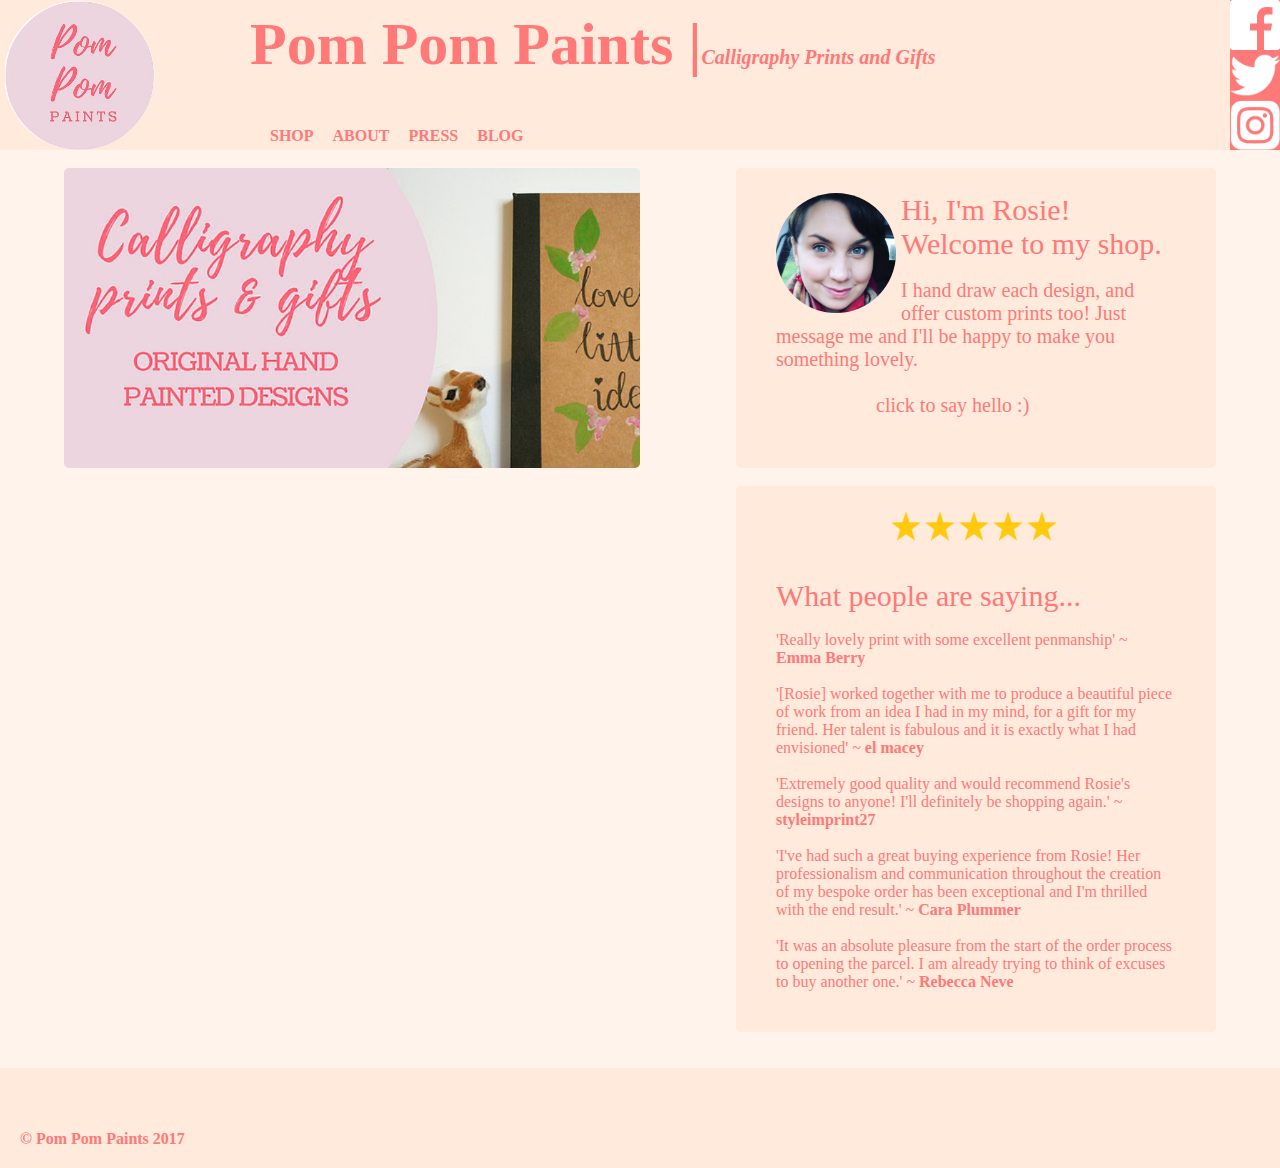
<file: index.html>
<html>

<head>
	<title>Pom Pom Paints</title>
	<link rel="stylesheet" type="text/css" href="style.css">
	<link href="https://fonts.googleapis.com/css?family=Open+Sans" rel="stylesheet"> 
	<meta charset="UTF-8">
	<meta name="description" content="Pom Pom Paints - Watercolours and Calligraphy">
	<meta name="keywords" content="painting, calligraphy, watercolour, gifts">
	<meta name="author" content="Pom Pom Paints">
	<meta name="viewport" content="width=device-width, initial-scale=1.0">
</head>

<body>

<header>
	<div class="logo"><img style="width: 150px; display: block; margin: auto" src="logo2.jpg"></div>
	
	<div class="social">
	<a href="https://www.facebook.com/pompompaints"><img src="fb.png" style="width: 50px;"></a>
	<br>
	<a href="https://twitter.com/rosierebeccapom"><img src="twitter.png" style="width: 50px;"></a>
	<br>
	<a href="https://www.instagram.com/rosierebeccapom/"><img src="insta.png" style="width: 50px;"></a>
	</div>
	
	<div class="head">Pom Pom Paints |<span style="font-size: 20px; font-style: italic">Calligraphy Prints and Gifts</span></div>
	
	<nav>
	<ul>
		<li><a href="https://www.etsy.com/uk/shop/PomPomPaints">SHOP</a></li>
		<li><a href="about.html">ABOUT</a></li>
		<li><a href="press.html">PRESS</a></li>
		<li><a href="https://pompompaints.wordpress.com/">BLOG</a></li>
	</ul>
	</div>
</header>

<div style="clear: both;"></div>

<div id="container">
<br>

<div class="banner" style="background-size: cover; background-image: url('banner.jpg')"><img name ="slide"></div>

<div class="feature">
	<img src="self.png" style="float: left; width: 30%; border-radius: 90px; margin-right: 5px">
	<span style="font-size: 30px;">Hi, I'm Rosie!<br>Welcome to my shop.</span>
	<br><br>
	<span style="font-size: 20px">
	I hand draw each design, and offer custom prints too! Just message me and I'll be happy to make you something lovely.
	<br><br>
	<div style="width: 200px; margin: auto">
		<a href="mailto:rosiemitchell@outlook.com">click to say hello :)</a>
	</div>
	</span>
</div>

<div style="clear: both;"></div>

<br>

<div id="etsy" style="float: left">
<script type='text/javascript' src='https://www.etsy.com/assets/js/etsy_mini_shop.js'></script><script type='text/javascript'>new Etsy.Mini(13611774,'gallery',4,3,0,'https://www.etsy.com');</script>
</div>

<div id="etsymob" style="width: 200px; margin-left: 70px; display: none;">
<script type='text/javascript' src='https://www.etsy.com/assets/js/etsy_mini_shop.js'></script><script type='text/javascript'>new Etsy.Mini(13611774,'thumbnail',4,3,0,'https://www.etsy.com');</script>
</div>

<div id="etsymed" style="display: none;">
<script type='text/javascript' src='https://www.etsy.com/assets/js/etsy_mini_shop.js'></script><script type='text/javascript'>new Etsy.Mini(13611774,'gallery',3,3,0,'https://www.etsy.com');</script>
</div>

<div id="etsysml" style="display: none;">
<script type='text/javascript' src='https://www.etsy.com/assets/js/etsy_mini_shop.js'></script><script type='text/javascript'>new Etsy.Mini(13611774,'gallery',2,3,0,'https://www.etsy.com');</script>
</div>

<div id="etsyxsml" style="display: none;">
<script type='text/javascript' src='https://www.etsy.com/assets/js/etsy_mini_shop.js'></script><script type='text/javascript'>new Etsy.Mini(13611774,'gallery',1,5,0,'https://www.etsy.com');</script>
</div>

<div class="reviews">
	<div id="stars" style="width: 170px; margin: auto">
		<img src="star.png" style="width: 30px;">
		<img src="star.png" style="width: 30px;">
		<img src="star.png" style="width: 30px;">
		<img src="star.png" style="width: 30px;">
		<img src="star.png" style="width: 30px;">
	</div>
<br>
<p><span style="font-size: 30px;">What people are saying...</span>
<br><br>
'Really lovely print with some excellent penmanship' ~ <strong>Emma Berry</strong>
<br><br>
'[Rosie] worked together with me to produce a beautiful piece of work from an idea I had in my mind, for a gift for my friend. Her talent is fabulous and it is exactly what I had envisioned' ~ <strong>el macey</strong>
<br><br>
'Extremely good quality and would recommend Rosie's designs to anyone! I'll definitely be shopping again.' ~ <strong>styleimprint27</strong>
<br><br>
'I've had such a great buying experience from Rosie! Her professionalism and communication throughout the creation of my bespoke order has been exceptional and I'm thrilled with the end result.' ~ <strong>Cara Plummer</strong>
<br><br>
'It was an absolute pleasure from the start of the order process to opening the parcel. I am already trying to think of excuses to buy another one.' ~ <strong>Rebecca Neve</strong></p>
</div>

<div style="clear: both;"></div>
<br><br>

</div>

<footer>
<div style="position: absolute; left: 20px; bottom: 20px">&copy; Pom Pom Paints 2017</div>
</footer>

<script>
var i = 0; // starting point
var images = [];
var time = 3000;

images[0] = "image1.jpg"
images[1] = "image2.jpg"
images[2] = "image3.jpg"
images[3] = "image4.jpg"

function changeImg() {
document.slide.src = images[i];
	if (i < images.length -1) {
	i++;
	}
	else {i = 0;}
	
	setTimeout("changeImg()",time);
}
</script>

</body>

</html>
</file>
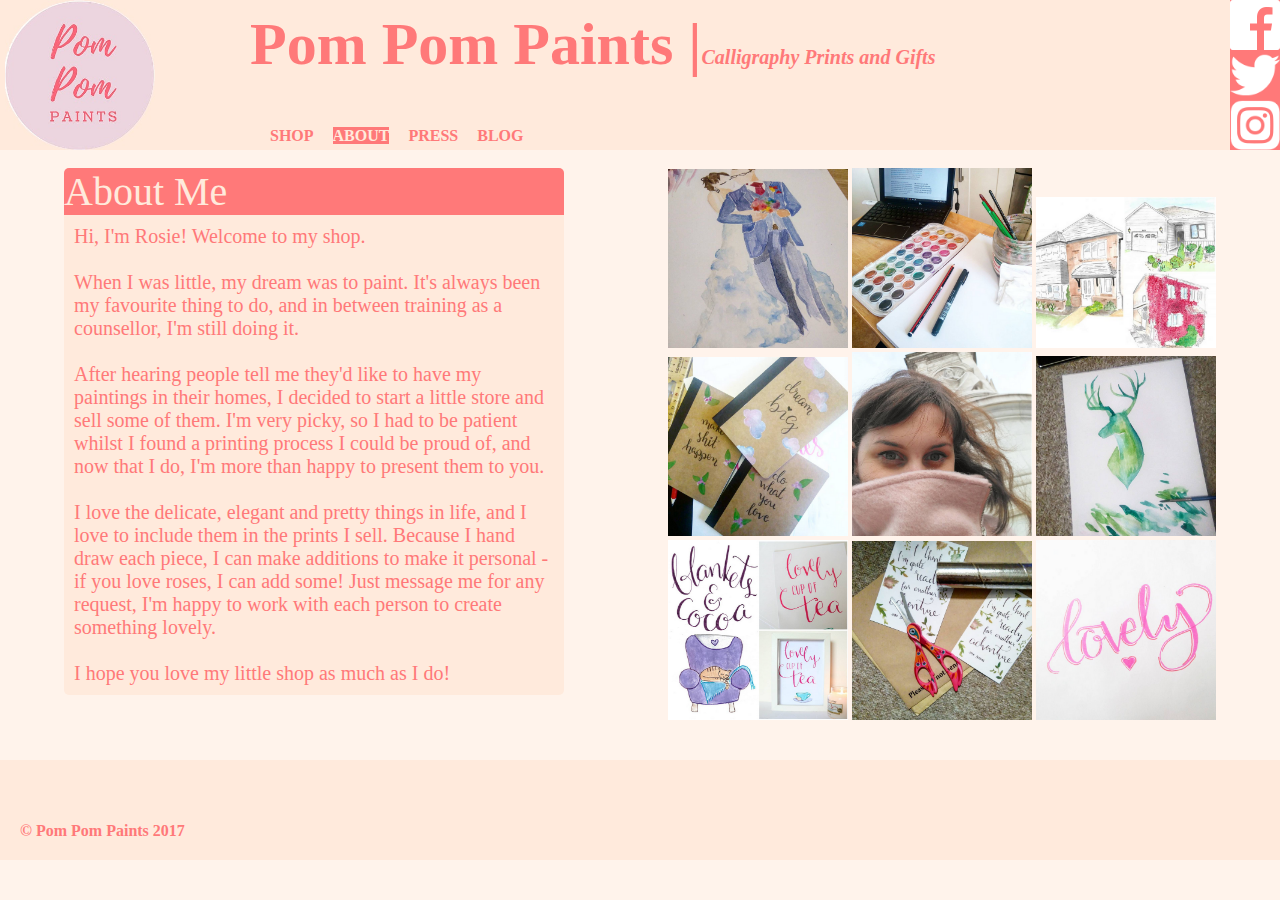
<file: about.html>
<html>

<head>
	<title>Pom Pom Paints</title>
	<link rel="stylesheet" type="text/css" href="style.css">
	<link href="https://fonts.googleapis.com/css?family=Open+Sans" rel="stylesheet"> 
	<meta charset="UTF-8">
	<meta name="description" content="Pom Pom Paints - Watercolours and Calligraphy">
	<meta name="keywords" content="painting, calligraphy, watercolour, gifts">
	<meta name="author" content="Pom Pom Paints">
	<meta name="viewport" content="width=device-width, initial-scale=1.0">
</head>

<body>

<header>
	<div class="logo"><a href="index.html"><img style="width: 150px; display: block; margin: auto" src="logo2.jpg"></a></div>
	
	<div class="social">
	<a href="https://www.facebook.com/pompompaints"><img src="fb.png" style="width: 50px;"></a>
	<br>
	<a href="https://twitter.com/rosierebeccapom"><img src="twitter.png" style="width: 50px;"></a>
	<br>
	<a href="https://www.instagram.com/rosierebeccapom/"><img src="insta.png" style="width: 50px;"></a>
	</div>
	
	<div class="head">Pom Pom Paints |<span style="font-size: 20px; font-style: italic">Calligraphy Prints and Gifts</span></div>
	
	<nav>
	<ul>
		<li><a href="https://www.etsy.com/uk/shop/PomPomPaints">SHOP</a></li>
		<li><span style="background-color: #FF7979; color: #FFEADC">ABOUT</span></li>
		<li><a href="press.html">PRESS</a></li>
		<li><a href="https://pompompaints.wordpress.com/">BLOG</a></li>
	</ul>
	</div>
</header>

<div style="clear: both;"></div>

<div id="container">
<br>

<div class="article">
	<div class="articleHEAD">About Me</div>
	<div class="articleBODY">
	Hi, I'm Rosie! Welcome to my shop.
	<br><br>
	When I was little, my dream was to paint. It's always been my favourite thing to do, and in between training as a counsellor, I'm still doing it.
	<br><br>
	After hearing people tell me they'd like to have my paintings in their homes, I decided to start a little store and sell some of them. I'm very picky, so I had to be patient whilst I found a printing process I could be proud of, and now that I do, I'm more than happy to present them to you.
	<br><br>
	I love the delicate, elegant and pretty things in life, and I love to include them in the prints I sell. Because I hand draw each piece, I can make additions to make it personal - if you love roses, I can add some! Just message me for any request, I'm happy to work with each person to create something lovely.
	<br><br>
	I hope you love my little shop as much as I do!
	</div>
</div>

<div id="tiles">
<img style="width: 180px; display: inline-block" src="couple.png">
<img style="width: 180px; display: inline-block" src="desk.png">
<img style="width: 180px; display: inline-block" src="houses.png">
<br>
<img style="width: 180px; display: inline-block" src="nbooks.png">
<img style="width: 180px; display: inline-block" src="self2.png">
<img style="width: 180px; display: inline-block" src="stag.png">
<br>
<img style="width: 180px; display: inline-block" src="tea.png">
<img style="width: 180px; display: inline-block" src="packing.png">
<img style="width: 180px; display: inline-block" src="lovely.png">
</div>

<div style="clear: both;"></div>

<br><br>

</div>

<footer>
<div style="position: absolute; left: 20px; bottom: 20px">&copy; Pom Pom Paints 2017</div>
</footer>

</body>

</html>
</file>
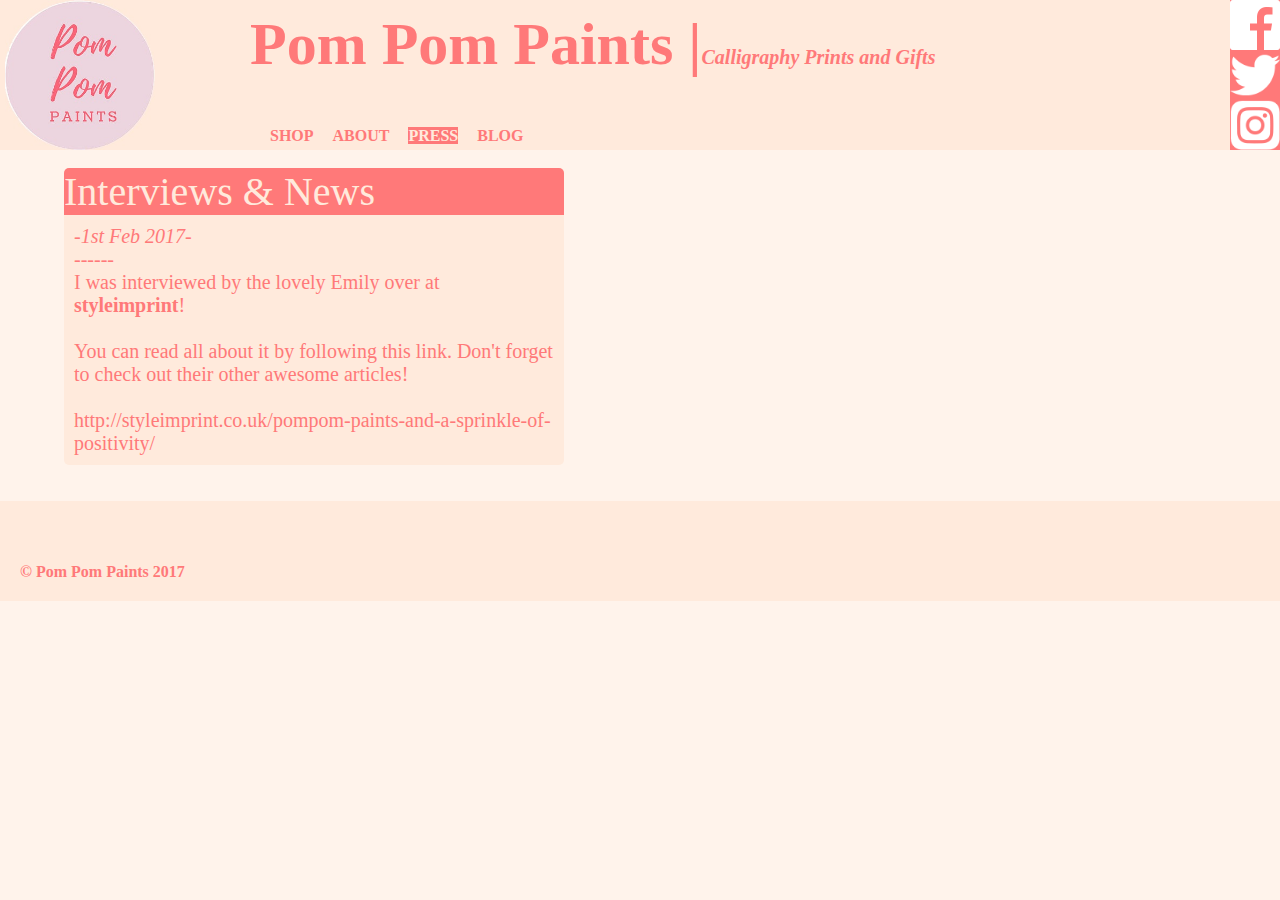
<file: press.html>
<html>

<head>
	<title>Pom Pom Paints</title>
	<link rel="stylesheet" type="text/css" href="style.css">
	<link href="https://fonts.googleapis.com/css?family=Open+Sans" rel="stylesheet"> 
	<meta charset="UTF-8">
	<meta name="description" content="Pom Pom Paints - Watercolours and Calligraphy">
	<meta name="keywords" content="painting, calligraphy, watercolour, gifts">
	<meta name="author" content="Pom Pom Paints">
	<meta name="viewport" content="width=device-width, initial-scale=1.0">
</head>

<body>

<header>
	<div class="logo"><a href="index.html"><img style="width: 150px; display: block; margin: auto" src="logo2.jpg"></a></div>
	
	<div class="social">
	<a href="https://www.facebook.com/pompompaints"><img src="fb.png" style="width: 50px;"></a>
	<br>
	<a href="https://twitter.com/rosierebeccapom"><img src="twitter.png" style="width: 50px;"></a>
	<br>
	<a href="https://www.instagram.com/rosierebeccapom/"><img src="insta.png" style="width: 50px;"></a>
	</div>
	
	<div class="head">Pom Pom Paints |<span style="font-size: 20px; font-style: italic">Calligraphy Prints and Gifts</span></div>
	
	<nav>
	<ul>
		<li><a href="https://www.etsy.com/uk/shop/PomPomPaints">SHOP</a></li>
		<li><a href="about.html">ABOUT</a></li>
		<li><span style="background-color: #FF7979; color: #FFEADC">PRESS</span></li>
		<li><a href="https://pompompaints.wordpress.com/">BLOG</a></li>
	</ul>
	</div>
</header>

<div style="clear: both;"></div>

<div id="container">
<br>

<div class="article">
	<div class="articleHEAD">Interviews &amp; News</div>
	<div class="articleBODY">
	<em>-1st Feb 2017-</em>
	<br>
	------
	<br>
	I was interviewed by the lovely Emily over at <a href="http://styleimprint.co.uk/"><strong>styleimprint</strong></a>!
	<br><br>
	You can read all about it by following this link. Don't forget to check out their other awesome articles!
	<br><br>
	<a href="http://styleimprint.co.uk/pompom-paints-and-a-sprinkle-of-positivity/">http://styleimprint.co.uk/pompom-paints-and-a-sprinkle-of-positivity/</a>
	</div>
</div>

<div style="clear: both;"></div>

<br><br>

</div>

<footer>
<div style="position: absolute; left: 20px; bottom: 20px">&copy; Pom Pom Paints 2017</div>
</footer>

</body>

</html>
</file>
<file: style.css>
body {
	margin: 0px;
	padding: 0px;
	font-family: Sahitya;
	background-color: #fff3eb;
}

h1 {
	padding: 0px;
	margin: 0px;
}

header {
	background-color: #FFEADC;
	color: #FF7979;
	font-weight: bold;
	float: left;
	width: 100%;
	min-height: 150px;
	position: relative;
}

footer {
	background-color: #FFEADC;
	color: #FF7979;
	font-weight: bold;
	float: left;
	width: 100%;
	min-height: 100px;
	position: relative;
}

.logo {
	float: left;
	margin-left: 5px;
	margin-right: 5px;
}

.social {
	float: right;
	background-color: #FF7979;
	max-width: 50px;
}

.acc {
	display: none;
	float: right;
	width: 200px;
	height: 150px;
}

nav {
	position: absolute;
	bottom: 5px;
	padding: 0px;
	margin: 0px;
	left: 270px;
}

nav ul {
	margin: 0px;
	padding: 0px;
}

nav ul li {
	display: inline-block;
	margin-right: 15px;
}

a {	
	color: inherit;
	text-decoration: none;
}

a:hover {
	color: #FFEADC;
	background-color: #FF7979;
}

.banner {
	width: 50%;
	max-width: 690px;
	height: 300px;
	float: left;
	border-radius: 5px;
}

.feature {
	width: 50%;
	max-width: 400px;
	height: 250px;
	float: right;
	overflow: hidden;
	background-color: #FFEADC;
	color: #FF7979;
	padding: 25px 40px 25px 40px;
	border-radius: 5px;
}

.reviews {
	width: 50%;
	max-width: 400px;
	float: right;
	overflow: hidden;
	background-color: #FFEADC;
	color: #FF7979;
	padding: 25px 40px 25px 40px;
	border-radius: 5px;
}

.article {
	width: 50%;
	max-width: 500px;
	height: auto;
	float: left;
	overflow: hidden;
	background-color: #FFEADC;
	color: #FF7979;
	padding: 0px;
	border-radius: 5px;
}

.articleHEAD {
	width: 100%;
	background-color: #FF7979;
	color: #FFEADC;
	font-size: 40px;
	font-style: italics;
}

.articleBODY {
	padding: 10px;
	font-size: 20px;
}

#tiles {
	float: right;
}
.item {
	min-width: 300px;
	width: 33%;
	height: 400px;
	float: left;
	border: 1px solid grey;
}

#container {
	width: 90%;
	margin: auto;
}

.head {
	margin-left: 250px;
	margin-top: 10px;
	font-size: 60px;
}

@media screen and (max-width:1418px) {
	#etsy {
		display: none;
	}
	#etsymed {
		display: inline-block!important;
	}
	#etsysml {
		display: none;
	}
}

@media screen and (max-width:1202px) {
	#etsy {
		display: none;
	}
	#etsymed {
		display: none!important;
	}
	#etsysml {
		display: inline-block!important;
	}
}

@media screen and (max-width:1087px) {
	.head {
		display: none;
	}
	nav {
		position: static;
		width: 100px;
		float: right;
	}
	nav ul li {
		margin-top: 8px;
		margin-bottom: 15px;
		font-size: 20px;
	}
	.banner {
		width: 100%;
		max-width: 100%;
	}
	.feature {
		width: 90%;
		max-width: 90%;
		height: auto;
		float: left;
		margin: 0px;
		padding: 5%;
	}
	.article {
		min-width: 100%;
	}
	.reviews {
		width: 90%;
		max-width: 90%;
		float: left;
		margin: 0px;
		padding: 5%;
	}
	#etsy {
		display: none!important;
	}
	#etsymob {
		display: inline-block!important;
	}
	#etsymed {
		display: none!important;
	}
	#etsysml {
		display: none!important;
	}
}

@media screen and (max-width:450px) {
	#etsy {
		display: none!important;
	}
	#etsymob {
		display: none!important;
	}
	#etsymed {
		display: none!important;
	}
	#etsysml {
		display: none!important;
	}
	#etsyxsml {
		display: inline-block!important;
	}
}
</file>
